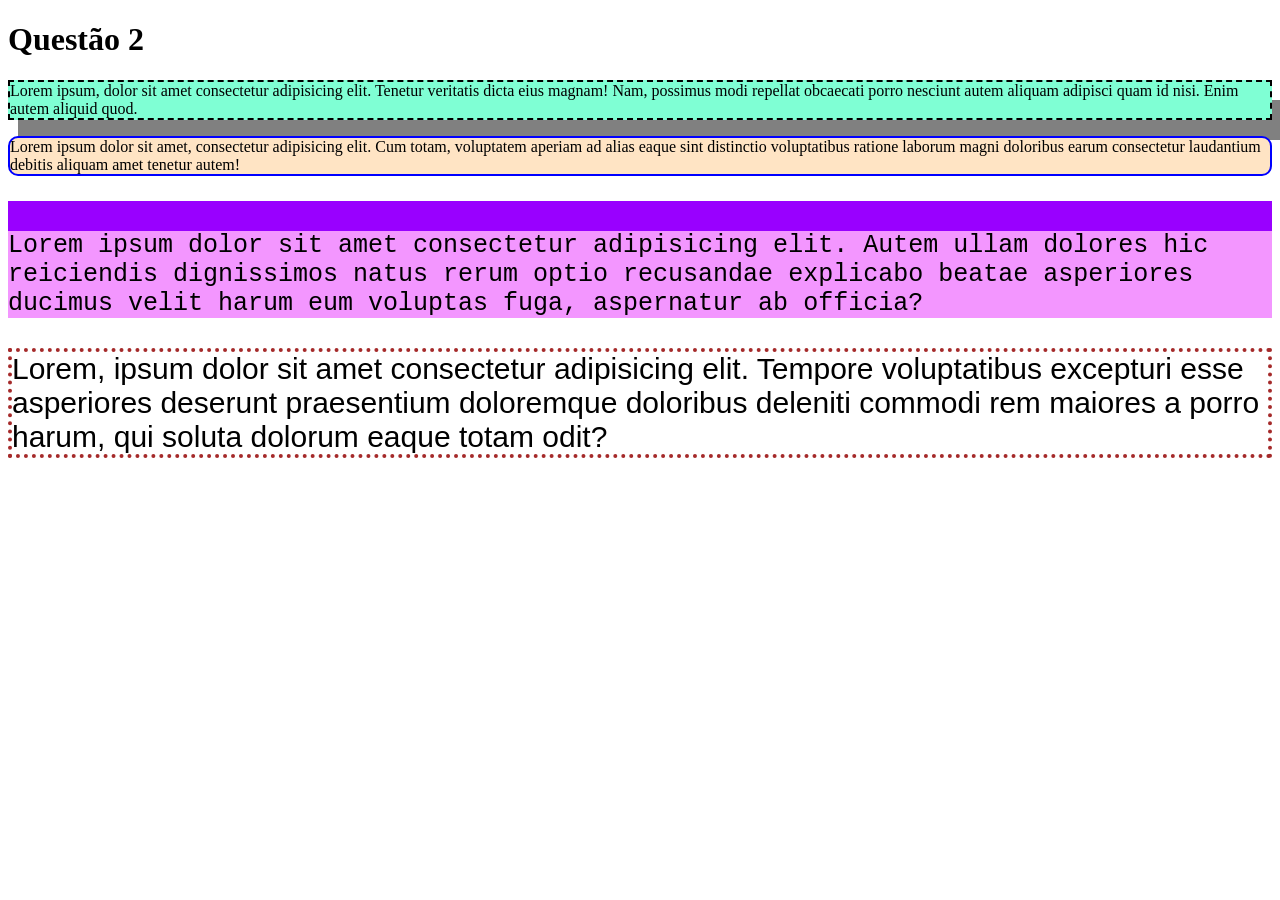
<file: questao_2/index.html>
<!DOCTYPE html>
<html lang="en">
<head>
    <meta charset="UTF-8">
    <meta name="viewport" content="width=device-width, initial-scale=1.0">
    <title>Questão 2</title>
    <link rel="stylesheet" href="style.css" type="text/css" />
</head>
<body>
    <h1>Questão 2</h1>
    <section>
        <p class="p1">Lorem ipsum, dolor sit amet consectetur adipisicing elit. Tenetur veritatis dicta eius magnam! Nam, possimus modi repellat obcaecati porro nesciunt autem aliquam adipisci quam id nisi. Enim autem aliquid quod.</p>
        <p class="p2">Lorem ipsum dolor sit amet, consectetur adipisicing elit. Cum totam, voluptatem aperiam ad alias eaque sint distinctio voluptatibus ratione laborum magni doloribus earum consectetur laudantium debitis aliquam amet tenetur autem!</p>
        <p class="p3">Lorem ipsum dolor sit amet consectetur adipisicing elit. Autem ullam dolores hic reiciendis dignissimos natus rerum optio recusandae explicabo beatae asperiores ducimus velit harum eum voluptas fuga, aspernatur ab officia?</p>
        <p class="p4">Lorem, ipsum dolor sit amet consectetur adipisicing elit. Tempore voluptatibus excepturi esse asperiores deserunt praesentium doloremque doloribus deleniti commodi rem maiores a porro harum, qui soluta dolorum eaque totam odit?</p>

    </section>

</body>
</html>
</file>
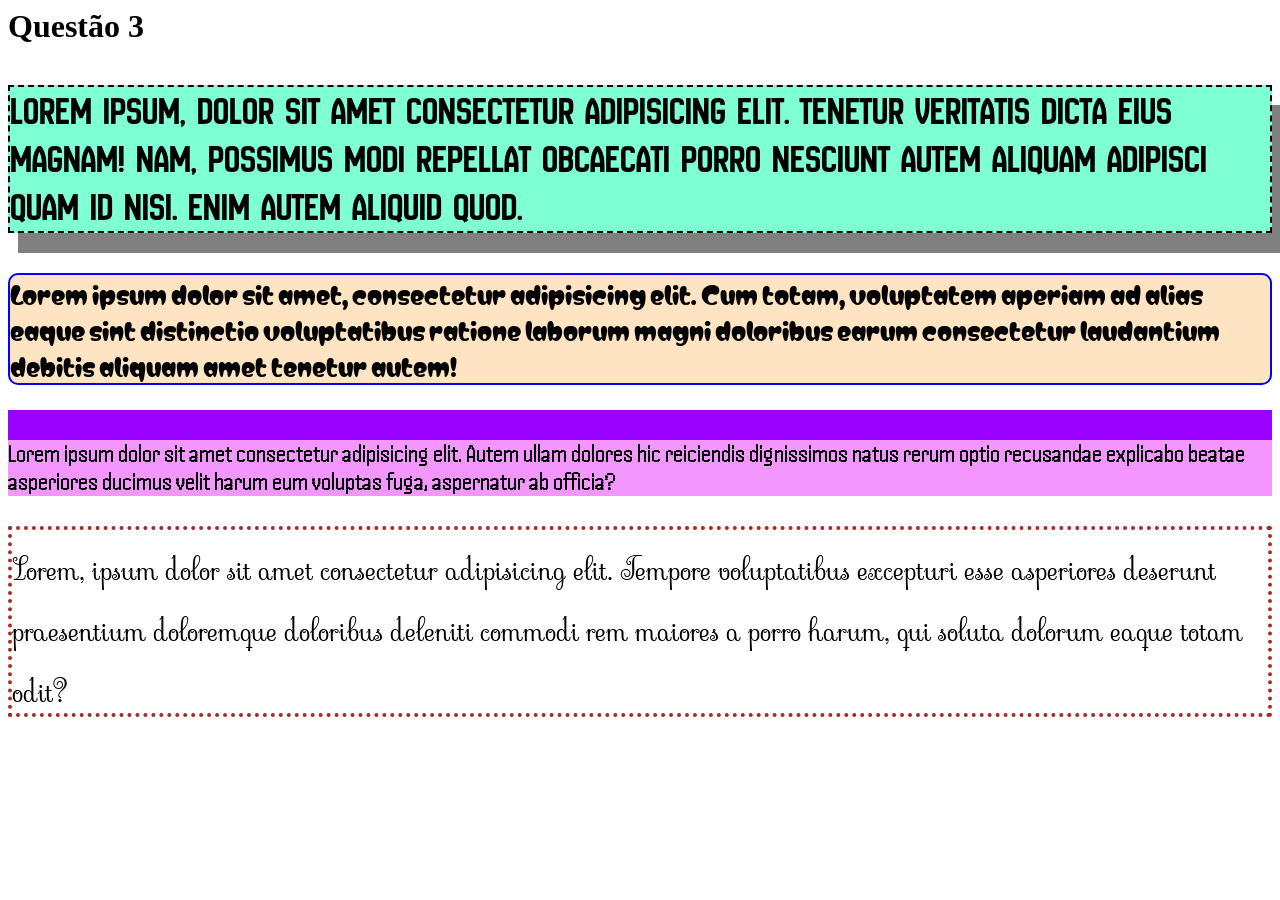
<file: questao_3/index.html>
<html lang="en">
<head>
    <meta charset="UTF-8">
    <meta name="viewport" content="width=device-width, initial-scale=1.0">
    <title>Questão 3</title>
    <link rel="stylesheet" href="style.css" type="text/css" />
    <link rel="preconnect" href="https://fonts.googleapis.com">
    <link rel="preconnect" href="https://fonts.gstatic.com" crossorigin>
    <link href="https://fonts.googleapis.com/css2?family=Handjet:wght@100..900&family=Matemasie&family=New+Amsterdam&family=Sevillana&display=swap" rel="stylesheet">
</head>


<body>
    <h1>Questão 3</h1>
    <section>
        <p class="p1">Lorem ipsum, dolor sit amet consectetur adipisicing elit. Tenetur veritatis dicta eius magnam! Nam, possimus modi repellat obcaecati porro nesciunt autem aliquam adipisci quam id nisi. Enim autem aliquid quod.</p>
        <p class="p2">Lorem ipsum dolor sit amet, consectetur adipisicing elit. Cum totam, voluptatem aperiam ad alias eaque sint distinctio voluptatibus ratione laborum magni doloribus earum consectetur laudantium debitis aliquam amet tenetur autem!</p>
        <p class="p3">Lorem ipsum dolor sit amet consectetur adipisicing elit. Autem ullam dolores hic reiciendis dignissimos natus rerum optio recusandae explicabo beatae asperiores ducimus velit harum eum voluptas fuga, aspernatur ab officia?</p>
        <p class="p4">Lorem, ipsum dolor sit amet consectetur adipisicing elit. Tempore voluptatibus excepturi esse asperiores deserunt praesentium doloremque doloribus deleniti commodi rem maiores a porro harum, qui soluta dolorum eaque totam odit?</p>

    </section>
</body>
</html>
</file>
<file: questao_2/style.css>
.p1{
background-color: aquamarine;
border: 2px black dashed ;
font-size: 40;
font-family: Georgia, 'Times New Roman', Times, serif;
box-shadow: 10px 20px grey;

}

.p2{
    background-color: bisque ;
    border: 2px blue double;
    border-radius: 10px;
    font-size: 24;
    font-family: 'Times New Roman', Times, serif;
}

.p3{
    font-size:  25px;
    border-top: 30px solid rgb(153, 0, 255);
    background-color: rgb(243, 150, 255);
    font-family: 'Courier New', Courier, monospace;
}
.p3:hover{
    border-top: 30px solid rgb(0, 0, 0);
}
.p4{
    background-color: rgb(255, 255, 255);
    border: 4px brown dotted;
    font-size: 30px;
    font-family: 'Lucida Sans', 'Lucida Sans Regular', 'Lucida Grande', 'Lucida Sans Unicode', Geneva, Verdana, sans-serif;

}
.p4:hover{
    background-color: bisque;
    border-radius: 10px;
    border: solid salmon 2px;
}
</file>
<file: questao_3/style.css>
.p1{
  background-color: aquamarine;
  border: 2px black dashed ;
  font-size: 40;
  box-shadow: 10px 20px grey;
  font-family: "New Amsterdam", sans-serif;
  font-weight: 400;


  }

  .p2{
      background-color: bisque ;
      border: 2px blue double;
      border-radius: 10px;
      font-size: 24;
      font-family: "Matemasie", sans-serif;
      font-weight: 400;
      font-style: normal;
  }

  .p3{
      font-size:  25px;
      border-top: 30px solid rgb(153, 0, 255);
      background-color: rgb(243, 150, 255);
      font-family: "Handjet", sans-serif;
      font-optical-sizing: auto; 
      font-style: normal;
      font-variation-settings:
        "ELGR" 1,
        "ELSH" 2
  }
  .p3:hover{
      border-top: 30px solid rgb(0, 0, 0);
  }
  .p4{
      background-color: rgb(255, 255, 255);
      border: 4px brown dotted;
      font-size: 30px;  
      font-family: "Sevillana", cursive;
      font-weight: 400;
      font-style: normal;
  }


  .p4:hover{
      background-color: bisque;
      border-radius: 10px;
      border: solid salmon 2px;
  }
</file>
